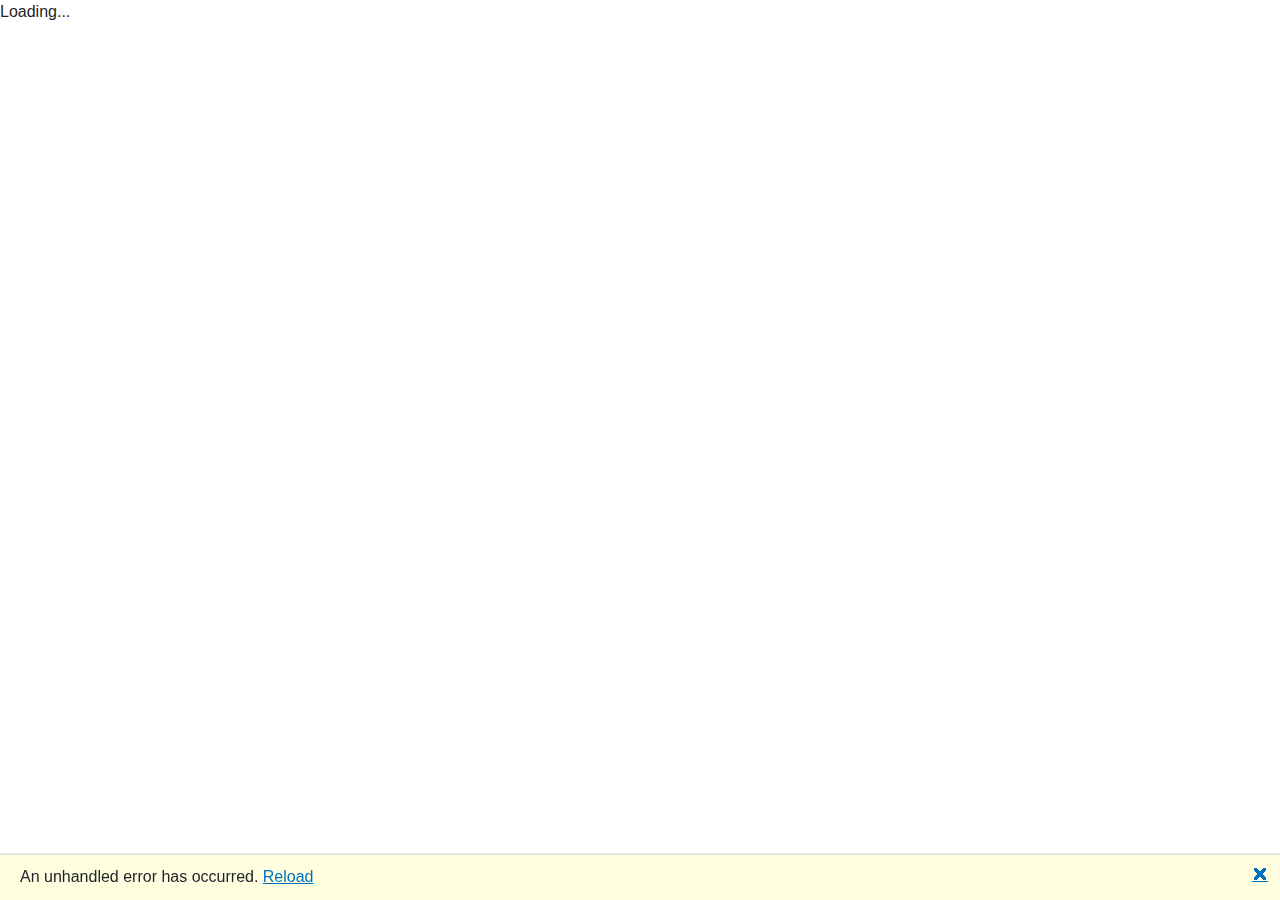
<file: index.html>
<!DOCTYPE html>
<html lang="en">

<head>
    <meta charset="utf-8" />
    <meta name="viewport" content="width=device-width, initial-scale=1.0, maximum-scale=1.0, user-scalable=no" />
    <title>Combination Lock</title>
    <base href="https://drddave.github.io/EngelCombinationLock/" />        
    <link href="css/bootstrap/bootstrap.min.css" rel="stylesheet" />
    <link href="css/app.css" rel="stylesheet" />
    <link href="EngelCombinationLockApp.styles.css" rel="stylesheet" />
</head>

<body>
    <div id="app">Loading...</div>

    <div id="blazor-error-ui">
        An unhandled error has occurred.
        <a href="" class="reload">Reload</a>
        <a class="dismiss">🗙</a>
    </div>
    <script src="_framework/blazor.webassembly.js" autostart="false"></script>
    <script src="brotliloader.min.js" type="module"></script>
</body>

</html>
</file>
<file: css/app.css>
﻿@import url('open-iconic/font/css/open-iconic-bootstrap.min.css');

html, body {
    font-family: 'Helvetica Neue', Helvetica, Arial, sans-serif;
}

h1:focus {
    outline: none;
}

a, .btn-link {
    color: #0071c1;
}

.btn-primary {
    color: #fff;
    background-color: #1b6ec2;
    border-color: #1861ac;
}

.content {
    padding-top: 1.1rem;
}

.valid.modified:not([type=checkbox]) {
    outline: 1px solid #26b050;
}

.invalid {
    outline: 1px solid red;
}

.validation-message {
    color: red;
}

#blazor-error-ui {
    background: lightyellow;
    bottom: 0;
    box-shadow: 0 -1px 2px rgba(0, 0, 0, 0.2);
    display: none;
    left: 0;
    padding: 0.6rem 1.25rem 0.7rem 1.25rem;
    position: fixed;
    width: 100%;
    z-index: 1000;
}

    #blazor-error-ui .dismiss {
        cursor: pointer;
        position: absolute;
        right: 0.75rem;
        top: 0.5rem;
    }

.blazor-error-boundary {
    background: url([data-uri]) no-repeat 1rem/1.8rem, #b32121;
    padding: 1rem 1rem 1rem 3.7rem;
    color: white;
}

    .blazor-error-boundary::after {
        content: "An error has occurred."
    }
</file>
